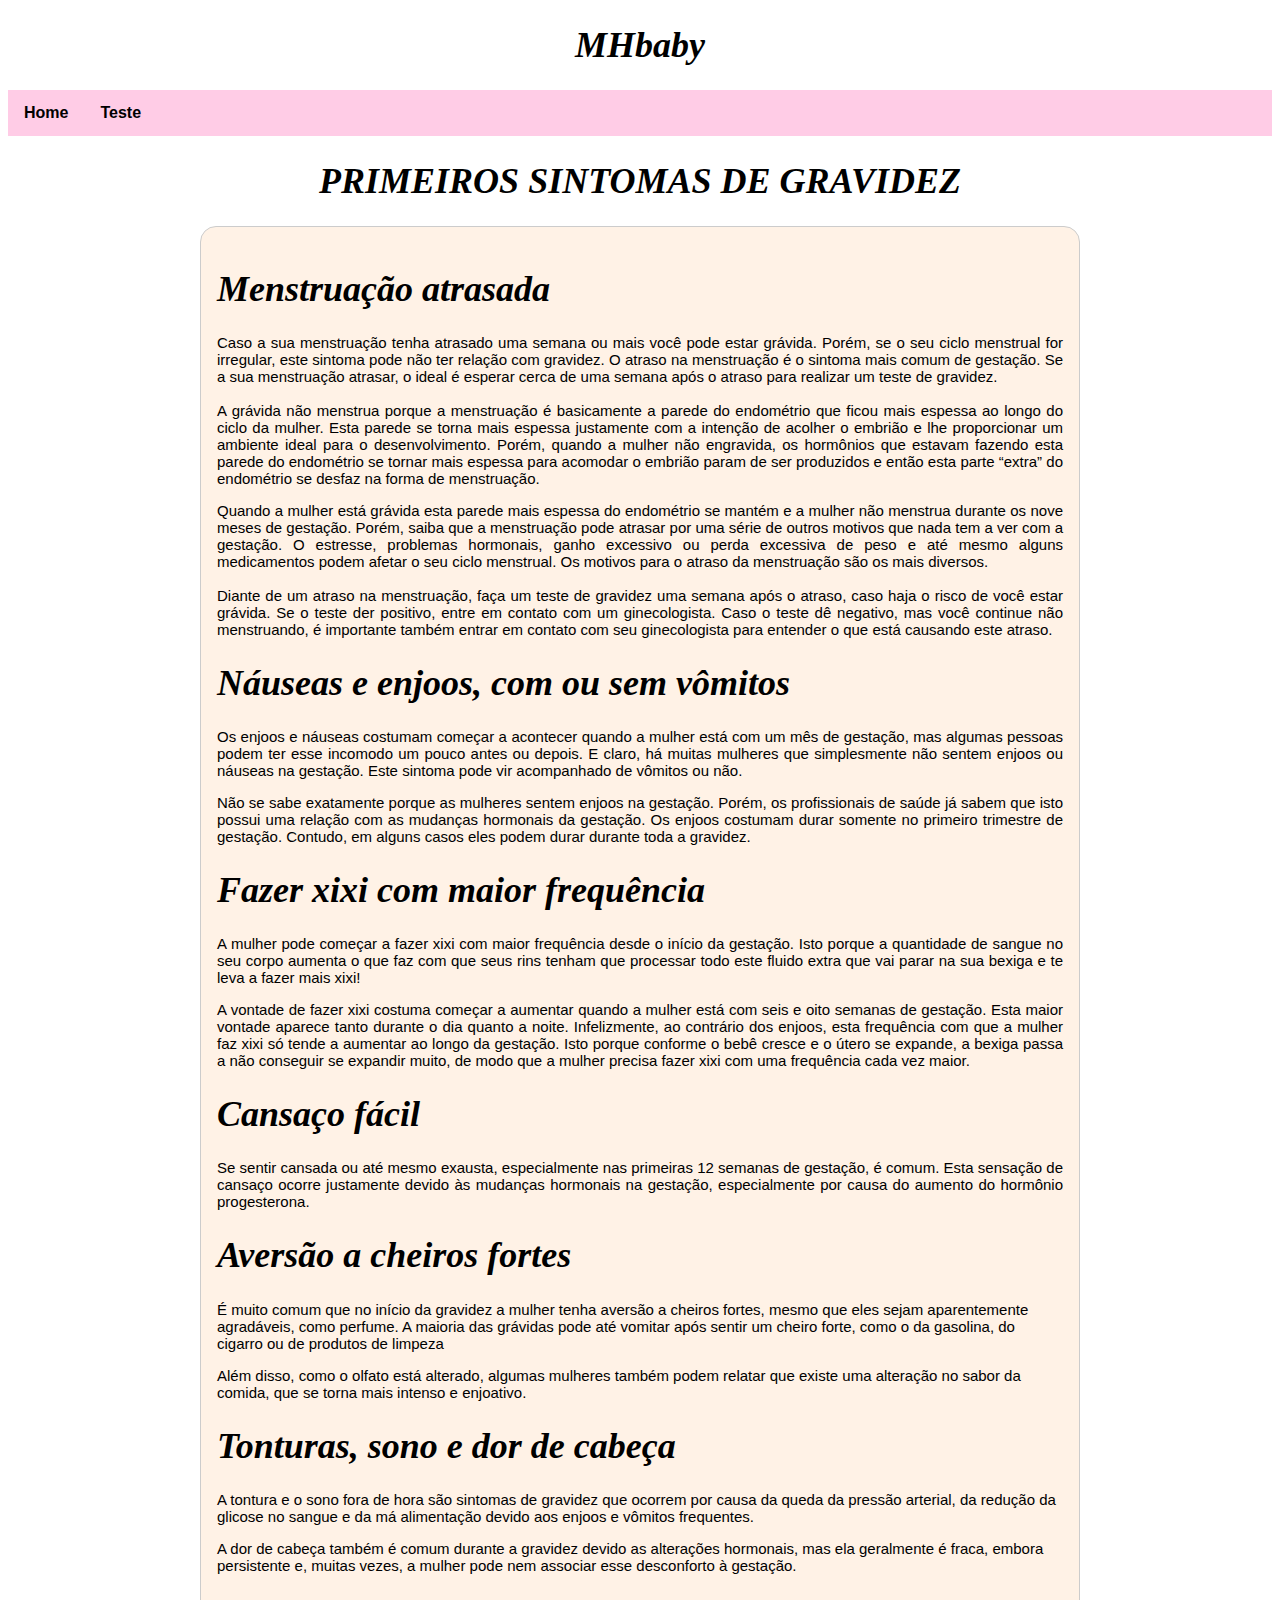
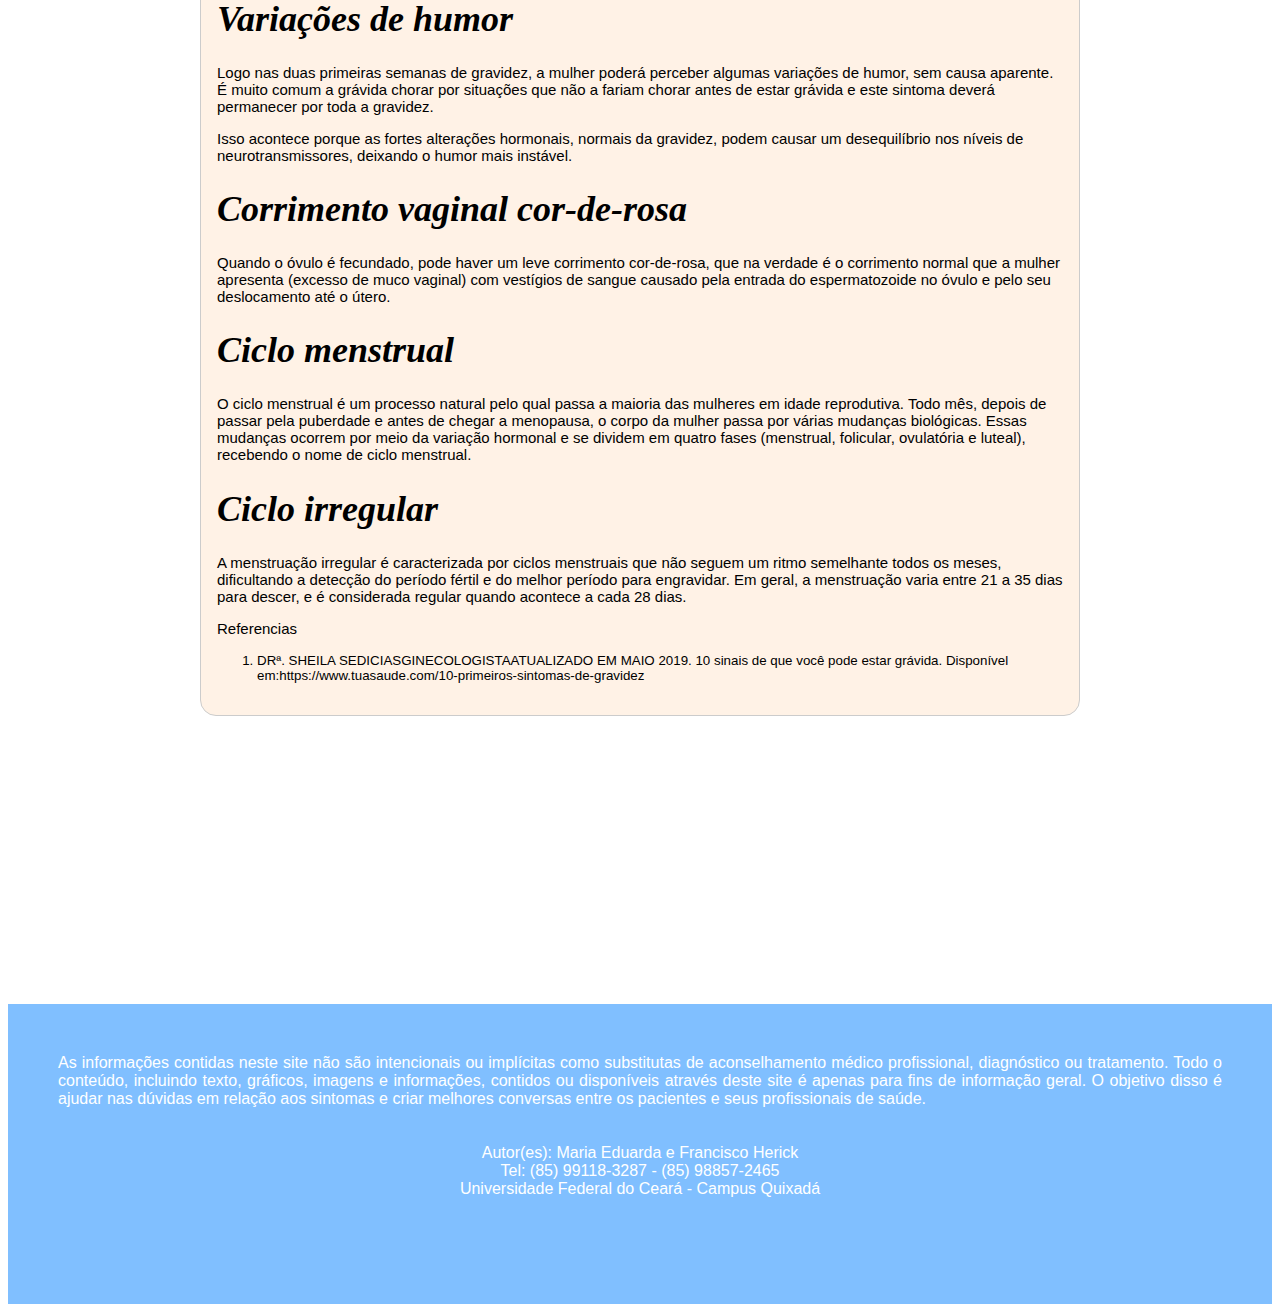
<file: grvidez01.html>
<!DOCTYPE html>

<html lang="pt-br">
<!--https://bebemamae.com/primeiros-sintomas-de-gravidez-->
<head>
  <meta charset="utf-8">
    <link rel="stylesheet" type="text/css" href="home.css" />

    <title>Trabalho final</title>
</head>
<body>
	<center><h1 style = "font-size: 36px" style="font-family: calibri">MHbaby</h1></center>
	<div class="navbar">
  <a href="index.html"><b>Home</b></a>
  <a href="gravidez.html"><b>Teste</b></a>
  <div class="dropdown">
  <!--<button class="dropbtn" href="slide.html"><b>Tentantes</b>
      <i class="fa fa-caret-down"></i>
    </button>
    <div class="dropdown-content">
      <a href="gravidez01.html">Os principais sintomas da gravidez</a>
    </div>-->
  </div> 
</div>
	<center><h1>PRIMEIROS SINTOMAS DE GRAVIDEZ</h1></center>
	<form>
	<h1>Menstruação atrasada 	</h1>
	<p align='justify'>Caso a sua menstruação tenha atrasado uma semana ou mais você pode estar grávida. Porém, se o seu ciclo menstrual for irregular, este sintoma pode não ter relação com gravidez. O atraso na menstruação é o sintoma mais comum de gestação. Se a sua menstruação atrasar, o ideal é esperar cerca de uma semana após o atraso para realizar um teste de gravidez.<br><br>

	A grávida não menstrua porque a menstruação é basicamente a parede do endométrio que ficou mais espessa ao longo do ciclo da mulher. Esta parede se torna mais espessa justamente com a intenção de acolher o embrião e lhe proporcionar um ambiente ideal para o desenvolvimento.

	Porém, quando a mulher não engravida, os hormônios que estavam fazendo esta parede do endométrio se tornar mais espessa para acomodar o embrião param de ser produzidos e então esta parte “extra” do endométrio se desfaz na forma de menstruação.</p>

	<p align='justify'>Quando a mulher está grávida esta parede mais espessa do endométrio se mantém e a mulher não menstrua durante os nove meses de gestação.

	Porém, saiba que a menstruação pode atrasar por uma série de outros motivos que nada tem a ver com a gestação. O estresse, problemas hormonais, ganho excessivo ou perda excessiva de peso e até mesmo alguns medicamentos podem afetar o seu ciclo menstrual. Os motivos para o atraso da menstruação são os mais diversos.<br><br>

	Diante de um atraso na menstruação, faça um teste de gravidez uma semana após o atraso, caso haja o risco de você estar grávida. Se o teste der positivo, entre em contato com um ginecologista. Caso o teste dê negativo, mas você continue não menstruando, é importante também entrar em contato com seu ginecologista para entender o que está causando este atraso.</p>

	<h1>Náuseas e enjoos, com ou sem vômitos</h1>
	<p align='justify'>Os enjoos e náuseas costumam começar a acontecer quando a mulher está com um mês de gestação, mas algumas pessoas podem ter esse incomodo um pouco antes ou depois. E claro, há muitas mulheres que simplesmente não sentem enjoos ou náuseas na gestação. Este sintoma pode vir acompanhado de vômitos ou não.</p>

	<p align='justify'>Não se sabe exatamente porque as mulheres sentem enjoos na gestação. Porém, os profissionais de saúde já sabem que isto possui uma relação com as mudanças hormonais da gestação.

	Os enjoos costumam durar somente no primeiro trimestre de gestação. Contudo, em alguns casos eles podem durar durante toda a gravidez.</p>

	<h1>Fazer xixi com maior frequência</h1>

	<p align='justify'>A mulher pode começar a fazer xixi com maior frequência desde o início da gestação. Isto porque a quantidade de sangue no seu corpo aumenta o que faz com que seus rins tenham que processar todo este fluido extra que vai parar na sua bexiga e te leva a fazer mais xixi!</p>

	<p align='justify'>A vontade de fazer xixi costuma começar a aumentar quando a mulher está com seis e oito semanas de gestação. Esta maior vontade aparece tanto durante o dia quanto a noite. Infelizmente, ao contrário dos enjoos, esta frequência com que a mulher faz xixi só tende a aumentar ao longo da gestação. Isto porque conforme o bebê cresce e o útero se expande, a bexiga passa a não conseguir se expandir muito, de modo que a mulher precisa fazer xixi com uma frequência cada vez maior.</p>

	<h1>Cansaço fácil</h1>

	<p align='justify'>Se sentir cansada ou até mesmo exausta, especialmente nas primeiras 12 semanas de gestação, é comum. Esta sensação de cansaço ocorre justamente devido às mudanças hormonais na gestação, especialmente por causa do aumento do hormônio progesterona.</p>

	<h1>Aversão a cheiros fortes</h1>
	<p>É muito comum que no início da gravidez a mulher tenha aversão a cheiros fortes, mesmo que eles sejam aparentemente agradáveis, como perfume. A maioria das grávidas pode até vomitar após sentir um cheiro forte, como o da gasolina, do cigarro ou de produtos de limpeza</p>
	<p>Além disso, como o olfato está alterado, algumas mulheres também podem relatar que existe uma alteração no sabor da comida, que se torna mais intenso e enjoativo.</p>

	<h1>Tonturas, sono e dor de cabeça</h1>
	<p>A tontura e o sono fora de hora são sintomas de gravidez que ocorrem por causa da queda da pressão arterial, da redução da glicose no sangue e da má alimentação devido aos enjoos e vômitos frequentes.</p>
	<p>A dor de cabeça também é comum durante a gravidez devido as alterações hormonais, mas ela geralmente é fraca, embora persistente e, muitas vezes, a mulher pode nem associar esse desconforto à gestação.</p>

	<h1>Variações de humor</h1>
	<p>Logo nas duas primeiras semanas de gravidez, a mulher poderá perceber algumas variações de humor, sem causa aparente. É muito comum a grávida chorar por situações que não a fariam chorar antes de estar grávida e este sintoma deverá permanecer por toda a gravidez. </p>
	<p>Isso acontece porque as fortes alterações hormonais, normais da gravidez, podem causar um desequilíbrio nos níveis de neurotransmissores, deixando o humor mais instável.</p>
	<h1> Corrimento vaginal cor-de-rosa</h1>
	<p>Quando o óvulo é fecundado, pode haver um leve corrimento cor-de-rosa, que na verdade é o corrimento normal que a mulher apresenta (excesso de muco vaginal) com vestígios de sangue causado pela entrada do espermatozoide no óvulo e pelo seu deslocamento até o útero.</p>
	
	<h1> Ciclo menstrual </h1>
	<p>O ciclo menstrual é um processo natural pelo qual passa a maioria das mulheres em idade reprodutiva. Todo mês, depois de passar pela puberdade e antes de chegar a menopausa, o corpo da mulher passa por várias mudanças biológicas. Essas mudanças ocorrem por meio 
da variação hormonal e se dividem em quatro fases (menstrual, folicular, ovulatória e luteal), recebendo o nome de ciclo menstrual.</p>
	<h1>Ciclo irregular</h1>
	<p>A menstruação irregular é caracterizada por ciclos menstruais que não seguem um ritmo semelhante todos os meses, dificultando a detecção do período fértil e do melhor período para engravidar.
	 Em geral, a menstruação varia entre 21 a 35 dias para descer, e é considerada regular quando acontece a cada 28 dias.</p>
<p>Referencias</p>
<div>
	<ol>
		<li>DRª. SHEILA SEDICIASGINECOLOGISTAATUALIZADO EM MAIO 2019. 10 sinais de que você pode estar grávida. Disponível em:https://www.tuasaude.com/10-primeiros-sintomas-de-gravidez</li>
	</ol>
</div>

</form>
<br><br><br><br><br><br><br><br><br><br><br><br><br><br><br><br>
<footer align='justify'>
      As informações contidas neste site não são intencionais ou implícitas como substitutas de aconselhamento médico profissional, diagnóstico ou tratamento. Todo o conteúdo, incluindo texto, gráficos, imagens e informações, contidos ou disponíveis através deste site é apenas para fins de informação geral. O objetivo disso é ajudar nas dúvidas em relação aos sintomas e criar melhores conversas entre os pacientes e seus profissionais de saúde.
      <br><br><br>
      <center>Autor(es): Maria Eduarda e Francisco Herick</center>
      <center>Tel: (85) 99118-3287 - (85) 98857-2465</center>
      <center>Universidade Federal do Ceará - Campus Quixadá</center>

</footer>
</body>
</html>
</file>
<file: home.css>
form {
    /* Apenas para centralizar o form na página */
    margin: 0 auto;
    background-color:#fff2e6; 

    width: 880px;
    /* Para ver as bordas do formulário */
    padding: 1em;
    border: 1px solid #CCC;
    border-radius: 1em;
}/* Navbar container parte que fica as palavra dentro  */
.navbar {
  overflow: hidden;
  background-color: #ffcce6;
  font-family: Arial;
}

/* Links inside the navbar a tag a*/
.navbar a {
  float: left;
  font-size: 16px;
  color: #000000;
  text-align: center;
  padding: 14px 16px;
  text-decoration: none;
}

/* The dropdown container */
.dropdown {
  float: left;
  overflow: hidden;
}

/* Dropdown button da tag que tem a lista*/
.dropdown .dropbtn {
  font-size: 16px; 
  border: none;
  outline: none;
  color: #000000;
  padding: 14px 16px;
  background-color: inherit;
  font-family: inherit; /* Important for vertical align on mobile phones */
  margin: 0; /* Important for vertical align on mobile phones */
}

/* Add a red background color to navbar links on hover */
.navbar a:hover, .dropdown:hover .dropbtn {
  background-color: red;
}

/* Dropdown content (hidden by default) */
.dropdown-content {
  display: none;
  position: absolute;
  background-color: #f9f9f9;
  min-width: 160px;
  box-shadow: 0px 8px 16px 0px rgba(0,0,0,0.2);
  z-index: 1;
}

/* Links inside the dropdown */
.dropdown-content a {
  float: none;
  color: black;
  padding: 12px 16px;
  text-decoration: none;
  display: block;
  text-align: left;
}

/* Add a grey background color to dropdown links on hover */
.dropdown-content a:hover {
  background-color: #ddd;
}

/* Show the dropdown menu on hover */
.dropdown:hover .dropdown-content {
  display: block;
}
h1{
  font-size: 36px;
  font-family: calibri;
  font-style: italic;
}

* {box-sizing: border-box;}
body {font-family: Verdana, sans-serif;}
.mySlides {display: none;}
img {vertical-align: middle;}

/* Slideshow container */
.slideshow-container {
  max-width: 1000px;
  position: relative;
  margin: auto;
}

/* Caption text */
.text {
  color: #f2f2f2;
  font-size: 15px;
  padding: 8px 12px;
  position: absolute;
  bottom: 8px;
  width: 100%;
  text-align: center;
}

/* Number text (1/3 etc) */
.numbertext {
  color: #f2f2f2;
  font-size: 12px;
  padding: 8px 12px;
  position: absolute;
  top: 0;
}

/* The dots/bullets/indicators */
.dot {
  height: 15px;
  width: 15px;
  margin: 0 2px;
  background-color: #bbb;
  border-radius: 50%;
  display: inline-block;
  transition: background-color 0.6s ease;
}

.active {
  background-color: #717171;
}

/* Fading animation */
.fade {
  -webkit-animation-name: fade;
  -webkit-animation-duration: 1.5s;
  animation-name: fade;
  animation-duration: 1.5s;
}

@-webkit-keyframes fade {
  from {opacity: .4} 
  to {opacity: 1}
}

@keyframes fade {
  from {opacity: .4} 
  to {opacity: 1}
}

/* On smaller screens, decrease text size */
@media only screen and (max-width: 300px) {
  .text {font-size: 11px}
}
p {
    display: block;
    margin-block-start: 1em;
    margin-block-end: 1em;
    margin-inline-start: 0px;
    margin-inline-end: 0px;
    font-family: Helvetica,Arial,sans-serif;
    color: black;
  font-size: 15px;
}
li {
  font-size: 10pt;
  font-family: Arial;
  color: black;
}




footer {
  color: #ffffff;
  height: 300px;
  background: #80bfff;
  z-index: 1000;
  position: relative;
  margin: 0 auto;
  padding: 50px ;
  font-family: Roboto,Arial,Helvetica,Sans-serif;
}
</file>
